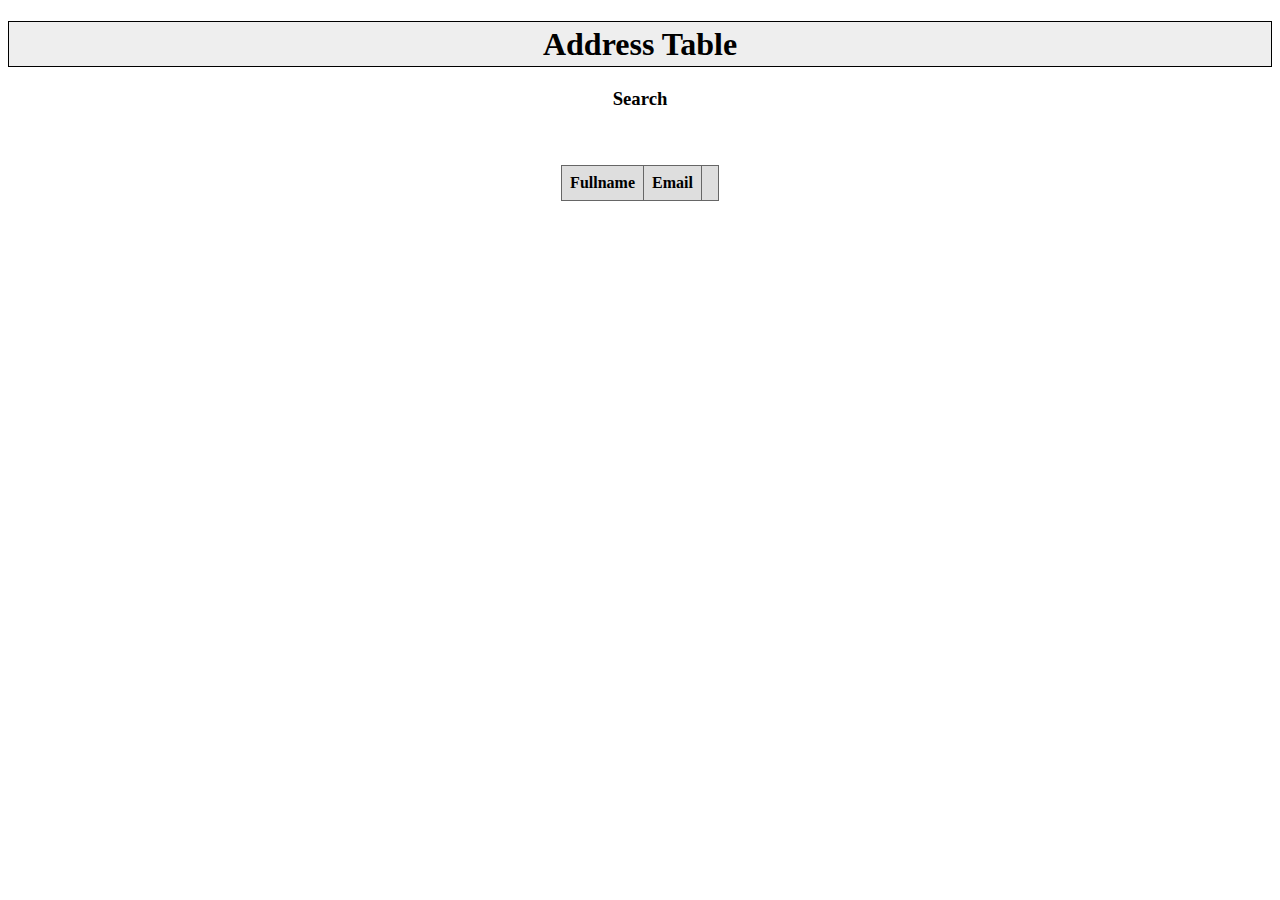
<file: week7/demo/index.html>
<!DOCTYPE html>
<html>
    <head>
        <title>Angular JS - Sample App</title>
        <meta charset="UTF-8">
        <meta name="viewport" content="width=device-width, initial-scale=1.0">
        <link rel="stylesheet" href="css/app.css">
    </head>
    <body ng-app="myApp">
        
        <div ng-view ng-cloak></div>        
        <script src="js/lib/angular.js" type="text/javascript"></script>
        <script src="js/lib/angular-route.js" type="text/javascript"></script>
        <script src="js/app.js" type="text/javascript"></script>               
        <script src="js/controllers.js" type="text/javascript"></script>   
        <script src="js/services.js" type="text/javascript"></script>    
    </body>
</html>
</file>
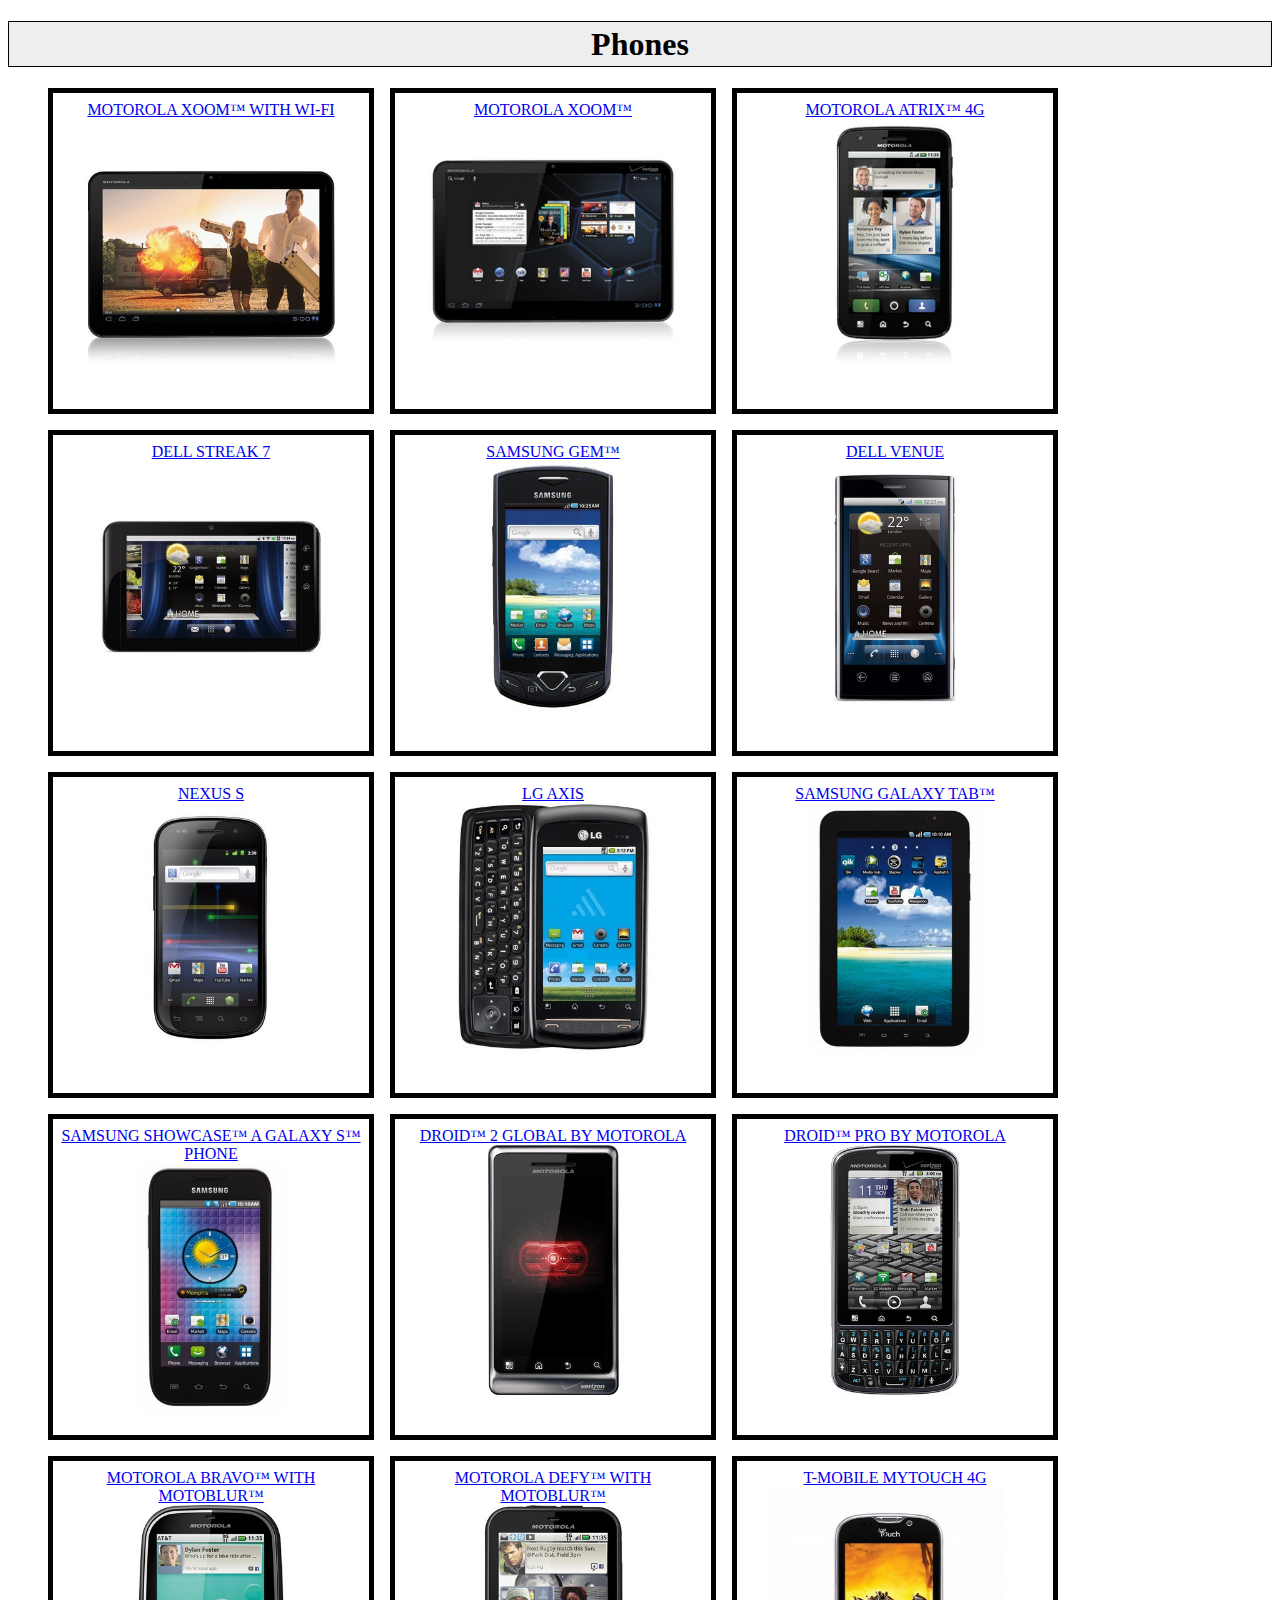
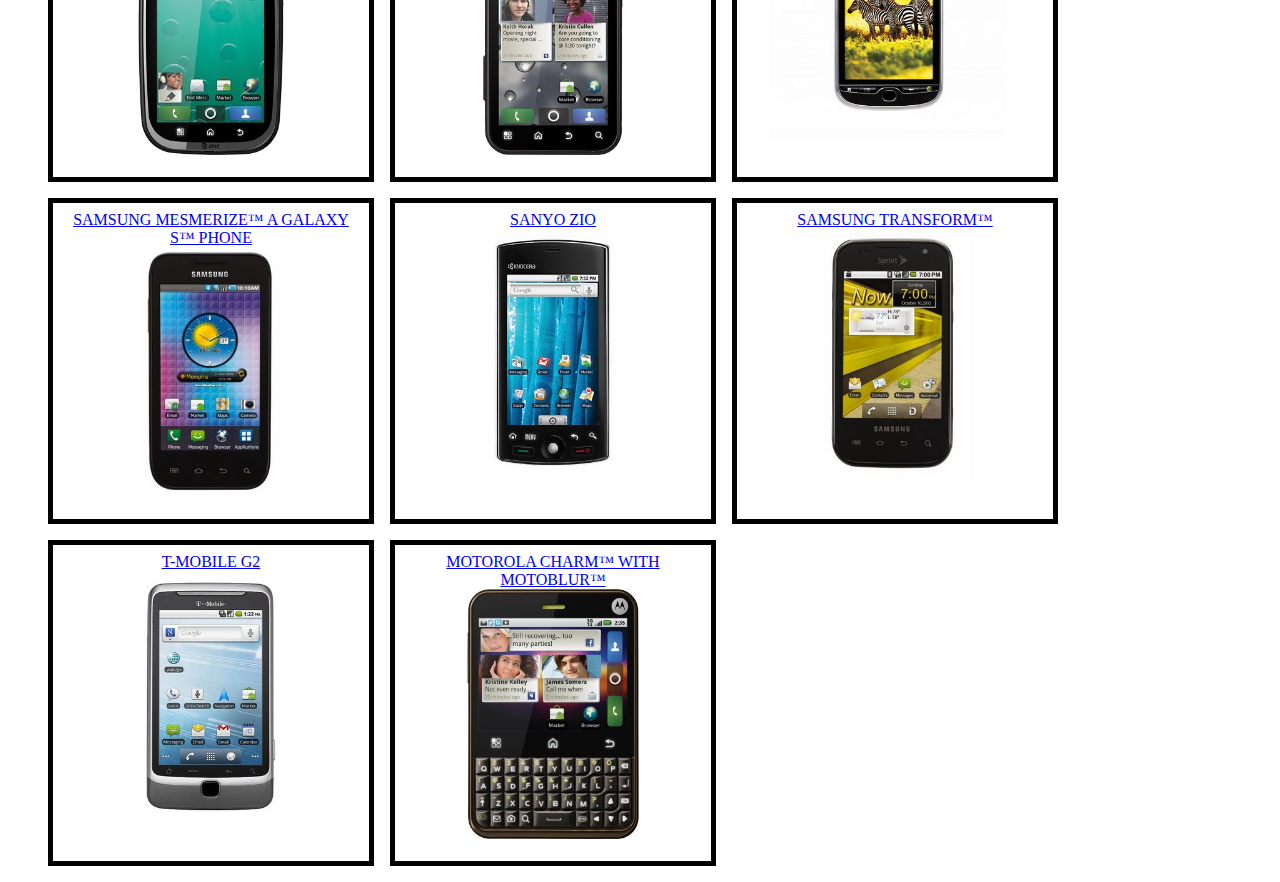
<file: week6/demo/sample-app/index.html>
<!DOCTYPE html>
<html>
    <head>
        <title>Angular JS - Sample App</title>
        <meta charset="UTF-8">
        <meta name="viewport" content="width=device-width, initial-scale=1.0">
        <link rel="stylesheet" href="css/app.css">
    </head>
    <body ng-app="myApp">
        
        <div ng-view></div>        
        
         <script src="../js/lib/angular.js" type="text/javascript"></script>
         <script src="../js/lib/angular-route.js" type="text/javascript"></script>
         <script src="js/app.js" type="text/javascript"></script>               
         <script src="js/controllers.js" type="text/javascript"></script>   
         <script src="js/services.js" type="text/javascript"></script>   
         <script src="js/filters.js" type="text/javascript"></script>   
    </body>
</html>
</file>
<file: week7/demo/css/app.css>
/* app css stylesheet */


h1 {
    background-color: #EEE;
    border: 1px solid black;
    padding: 0.1em;
    text-align: center;
    
}

content {
    text-align: center;
}

.gridtable {	
	border-width: 1px;
	border-color: #999;
	border-collapse: collapse;
        margin: 0 auto;
}
.gridtable th {
	border-width: 1px;
	padding: 8px;
	border-style: solid;
	border-color: #666666;
	background-color: #dedede;
}
.gridtable td {
	border-width: 1px;
	padding: 8px;
	border-style: solid;
	border-color: #666666;
	background-color: #ffffff;
}

.footer {
    margin-top: 2em;
    border-top: 1px solid black;
    padding: 1em;
}

.content {
    text-align: center;
}
</file>
<file: week6/demo/sample-app/css/app.css>
/* app css stylesheet */


h1 {
    background-color: #EEE;
    border: 1px solid black;
    padding: 0.1em;
    text-align: center;
    
}


ul.phone {
    list-style: none;
}

ul.phone li {
    width: 300px;
    float: left;
    height: 300px;
    padding: 0.5em;
    border: 5px solid black;
    background-color: #FFF;
    margin-right: 1em;
    margin-bottom: 1em;
    text-align: center;
}

ul.phone li:hover {
  
    border: 5px solid blue;
    background-color: #eee;
    
}

ul.phone img {
  
   width: 250px;
    
}

.content {
    text-align: center;
}
</file>
